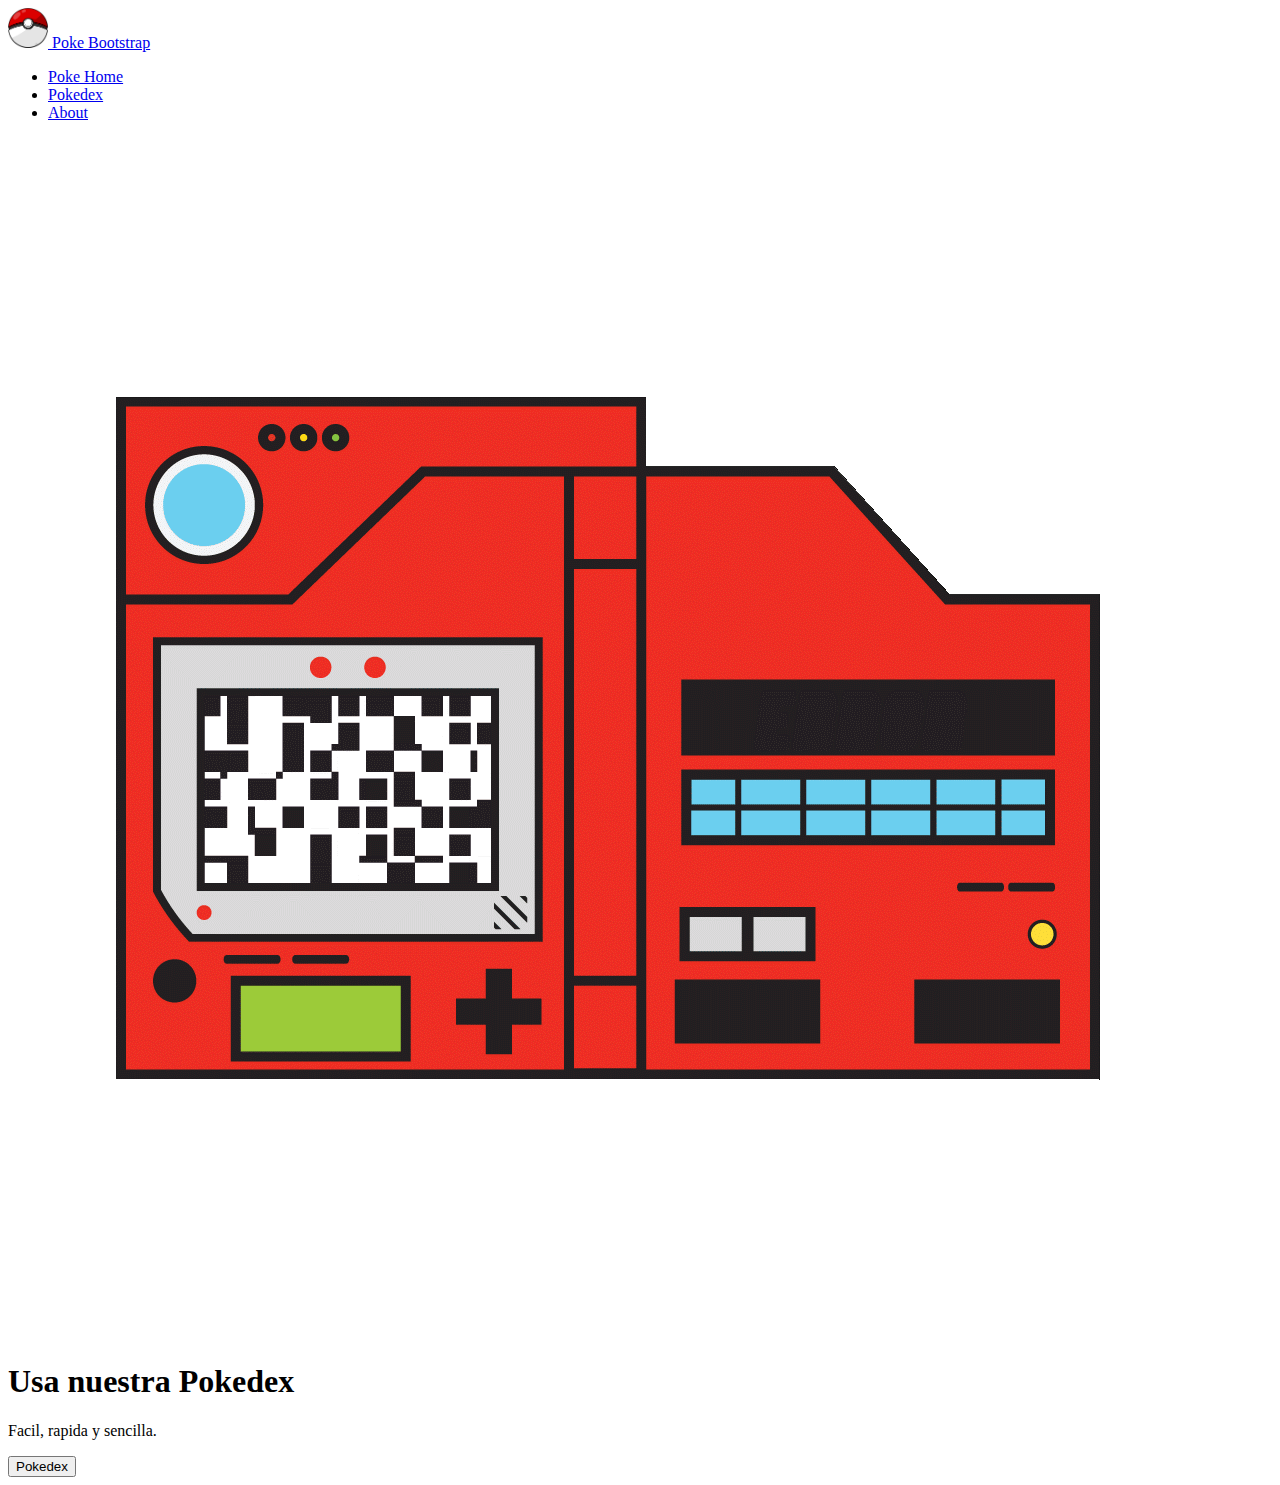
<file: index.html>
<!DOCTYPE html>
<html lang="es">
<head>
   <meta charset="UTF-8">
   <link rel="icon" href="./favicon.ico" />
   <meta name="viewport" content="width=device-width, initial-scale=1.0">
   <link href="https://cdn.jsdelivr.net/npm/bootstrap@5.0.2/dist/css/bootstrap.min.css" rel="stylesheet" integrity="sha384-EVSTQN3/azprG1Anm3QDgpJLIm9Nao0Yz1ztcQTwFspd3yD65VohhpuuCOmLASjC" crossorigin="anonymous">
   <meta name="description" content="Poke Bootstrap" />
   <title>Poke Bootstrap</title>
</head>
<body>
    <div class="container">
        <header class="d-flex flex-wrap justify-content-center py-3 mb-4 border-bottom">
          <a href="./index.html" class="d-flex align-items-center mb-3 mb-md-0 me-md-auto text-dark text-decoration-none">
            <img class="bi me-2" width="40" height="40" src='./assets/logo.png'/>
            <span class="fs-4">Poke Bootstrap</span>
          </a>
    
          <ul class="nav nav-pills">
            <li class="nav-item"><a href="./index.html" class="nav-link active" aria-current="page">Poke Home</a></li>
            <li class="nav-item"><a href="./pokedex.html" class="nav-link">Pokedex</a></li>
            <li class="nav-item"><a href="./about.html" class="nav-link">About</a></li>
          </ul>
        </header>
      </div>

      <div class="container col-xxl-8 px-4 py-5">
        <div class="row flex-lg-row-reverse align-items-center g-5 py-5">
          <div class="col-10 col-sm-8 col-lg-6">
            <img src="./assets/pokedex.gif" class="d-block mx-lg-auto img-fluid" alt="Bootstrap Themes" loading="lazy">
          </div>
          <div class="col-lg-6">
            <h1 class="display-5 fw-bold lh-1 mb-3">Usa nuestra Pokedex</h1>
            <p class="lead">Facil, rapida y sencilla.</p>
            <div class="d-grid gap-2 d-md-flex justify-content-md-center">
              <button type="button" class="btn btn-primary btn-lg px-4 me-md-2" onclick="location.href='./pokedex.html'">Pokedex</button>
            </div>
          </div>
        </div>
      </div>

    <script src="https://cdn.jsdelivr.net/npm/@popperjs/core@2.9.2/dist/umd/popper.min.js" integrity="sha384-IQsoLXl5PILFhosVNubq5LC7Qb9DXgDA9i+tQ8Zj3iwWAwPtgFTxbJ8NT4GN1R8p" crossorigin="anonymous"></script>
    <script src="https://cdn.jsdelivr.net/npm/bootstrap@5.0.2/dist/js/bootstrap.min.js" integrity="sha384-cVKIPhGWiC2Al4u+LWgxfKTRIcfu0JTxR+EQDz/bgldoEyl4H0zUF0QKbrJ0EcQF" crossorigin="anonymous"></script>
</body>
</html>
</file>
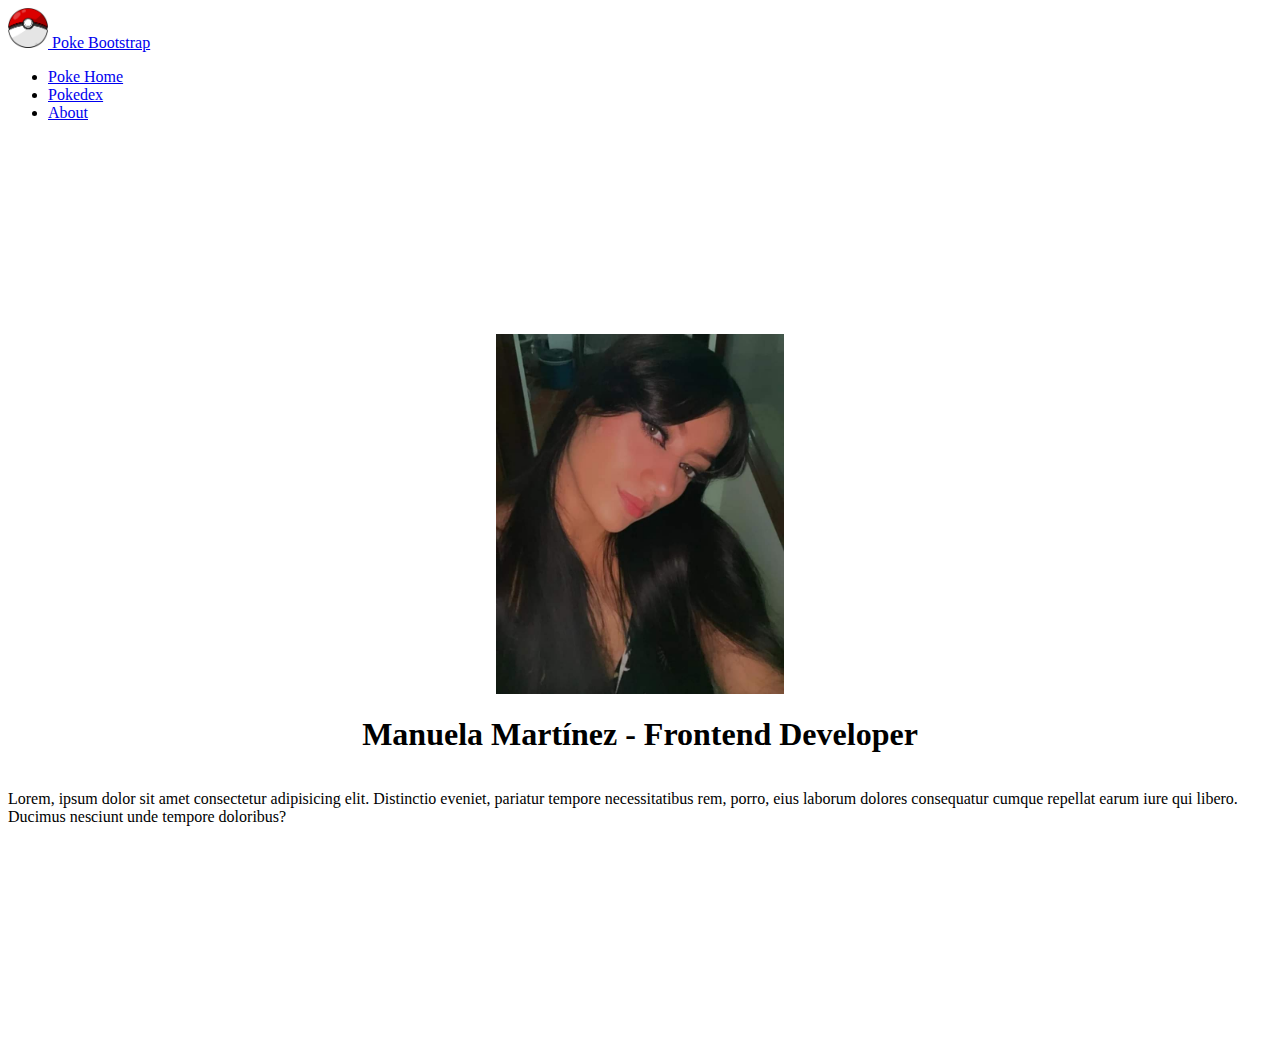
<file: about.html>
<!DOCTYPE html>
<html lang="es">
  <head>
    <meta charset="UTF-8" />
    <link rel="icon" href="./favicon.ico" />
    <meta name="viewport" content="width=device-width, initial-scale=1.0" />
    <link
      href="https://cdn.jsdelivr.net/npm/bootstrap@5.0.2/dist/css/bootstrap.min.css"
      rel="stylesheet"
      integrity="sha384-EVSTQN3/azprG1Anm3QDgpJLIm9Nao0Yz1ztcQTwFspd3yD65VohhpuuCOmLASjC"
      crossorigin="anonymous"
    />
    <link rel="stylesheet" href="./css/index.css" />
    <meta name="description" content="Poke Boostrap" />
    <title>Poke Bootstrap</title>
  </head>
  <body>
    <div class="container">
      <header
        class="d-flex flex-wrap justify-content-center py-3 mb-4 border-bottom"
      >
        <a
          href="./index.html"
          class="d-flex align-items-center mb-3 mb-md-0 me-md-auto text-dark text-decoration-none"
        >
          <img class="bi me-2" width="40" height="40" src="./assets/logo.png" />
          <span class="fs-4">Poke Bootstrap</span>
        </a>

        <ul class="nav nav-pills">
          <li class="nav-item">
            <a href="./index.html" class="nav-link" aria-current="page"
              >Poke Home</a
            >
          </li>
          <li class="nav-item">
            <a href="./pokedex.html" class="nav-link">Pokedex</a>
          </li>
          <li class="nav-item">
            <a href="./about.html" class="nav-link active">About</a>
          </li>
        </ul>
      </header>
    </div>

    <div class="px-4 pt-5 my-6 text-center height-100 flex-2">
      <img class="responsive" src="./assets/yo.jpg" />
      <h1 class="display-4 fw-bold">Manuela Martínez - Frontend Developer</h1>
      <div class="col-lg-6 mx-auto">
        <p class="lead mb-4">
          Lorem, ipsum dolor sit amet consectetur adipisicing elit. Distinctio
          eveniet, pariatur tempore necessitatibus rem, porro, eius laborum
          dolores consequatur cumque repellat earum iure qui libero. Ducimus
          nesciunt unde tempore doloribus?
        </p>
      </div>
    </div>

    <script
      src="https://cdn.jsdelivr.net/npm/@popperjs/core@2.9.2/dist/umd/popper.min.js"
      integrity="sha384-IQsoLXl5PILFhosVNubq5LC7Qb9DXgDA9i+tQ8Zj3iwWAwPtgFTxbJ8NT4GN1R8p"
      crossorigin="anonymous"
    ></script>
    <script
      src="https://cdn.jsdelivr.net/npm/bootstrap@5.0.2/dist/js/bootstrap.min.js"
      integrity="sha384-cVKIPhGWiC2Al4u+LWgxfKTRIcfu0JTxR+EQDz/bgldoEyl4H0zUF0QKbrJ0EcQF"
      crossorigin="anonymous"
    ></script>
  </body>
</html>
</file>
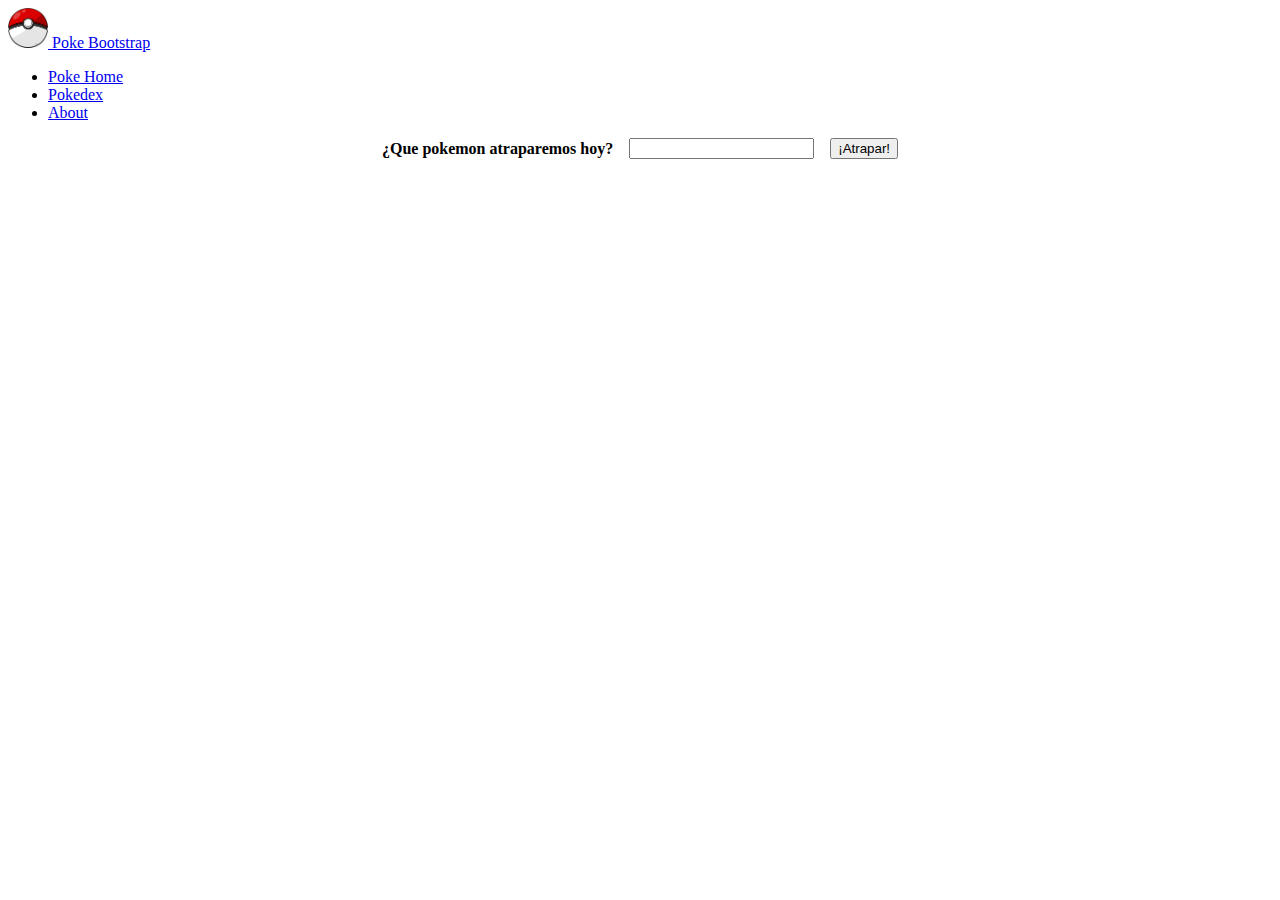
<file: pokedex.html>
<!DOCTYPE html>
<html lang="es">
<head>
   <meta charset="UTF-8">
   <link rel="icon" href="./favicon.ico" />
   <meta name="viewport" content="width=device-width, initial-scale=1.0">
   <link href="https://cdn.jsdelivr.net/npm/bootstrap@5.0.2/dist/css/bootstrap.min.css" rel="stylesheet" integrity="sha384-EVSTQN3/azprG1Anm3QDgpJLIm9Nao0Yz1ztcQTwFspd3yD65VohhpuuCOmLASjC" crossorigin="anonymous">
   <link rel="stylesheet" href="./css/index.css">
   <meta name="description" content="Poke Boostrap" />
   <title>Poke Bootstrap</title>
</head>
<body>
    <div class="container">
        <header class="d-flex flex-wrap justify-content-center py-3 mb-4 border-bottom">
          <a href="./index.html" class="d-flex align-items-center mb-3 mb-md-0 me-md-auto text-dark text-decoration-none">
            <img class="bi me-2" width="40" height="40" src='./assets/logo.png'/>
            <span class="fs-4">Poke Bootstrap</span>
          </a>
    
          <ul class="nav nav-pills">
            <li class="nav-item"><a href="./index.html" class="nav-link" aria-current="page">Poke Home</a></li>
            <li class="nav-item"><a href="./pokedex.html" class="nav-link active">Pokedex</a></li>
            <li class="nav-item"><a href="./about.html" class="nav-link">About</a></li>
          </ul>
        </header>
      </div>

      <div id='pokeInfo' class="container">
				<div class="flex-1">
					<label class="form-label align-center"> <b>¿Que pokemon atraparemos hoy?</b> </label>
					<input id="pokeInput" class="form-text me-3" type="number"/>
					<button class="btn btn-danger" onclick="getInputValue()">¡Atrapar!</button>
				</div>

				<div id="pokeDetails" class="px-4 pt-5 my-6 text-center height-80 flex-2">
					
				</div>
      </div>

    <script src="https://cdn.jsdelivr.net/npm/@popperjs/core@2.9.2/dist/umd/popper.min.js" integrity="sha384-IQsoLXl5PILFhosVNubq5LC7Qb9DXgDA9i+tQ8Zj3iwWAwPtgFTxbJ8NT4GN1R8p" crossorigin="anonymous"></script>
    <script src="https://cdn.jsdelivr.net/npm/bootstrap@5.0.2/dist/js/bootstrap.min.js" integrity="sha384-cVKIPhGWiC2Al4u+LWgxfKTRIcfu0JTxR+EQDz/bgldoEyl4H0zUF0QKbrJ0EcQF" crossorigin="anonymous"></script>
    <script src='./js/pokeFetch.js'></script>
		<script src="./js/catchPokemon.js"></script>
</body>
</html>
</file>
<file: css/index.css>
.height-100{
    height: 100vh;
}

.height-80{
    height: 80vh;
}

.flex-1{
    display: flex;
    align-items: center;
    justify-content: center;
    flex-direction: row;
}

.flex-2{
    display: flex;
    align-items: center;
    justify-content: center;
    flex-direction: column;
}

.responsive{
    height: 40vh;
    width: auto;
}

.form-text{
    margin: 0 1rem 0 0;
}

.form-label{
    margin: auto 1rem auto 0;
}

@media (max-width: 480px){
    .height-100{
        height: 120vh;
    }

    .flex-1{
        flex-direction: column;
    }

    .form-text{
        margin: 0 0 1rem 0 ;
    }

    .form-label{
        margin: 0 0 1rem 0 ;
    }
}
</file>
